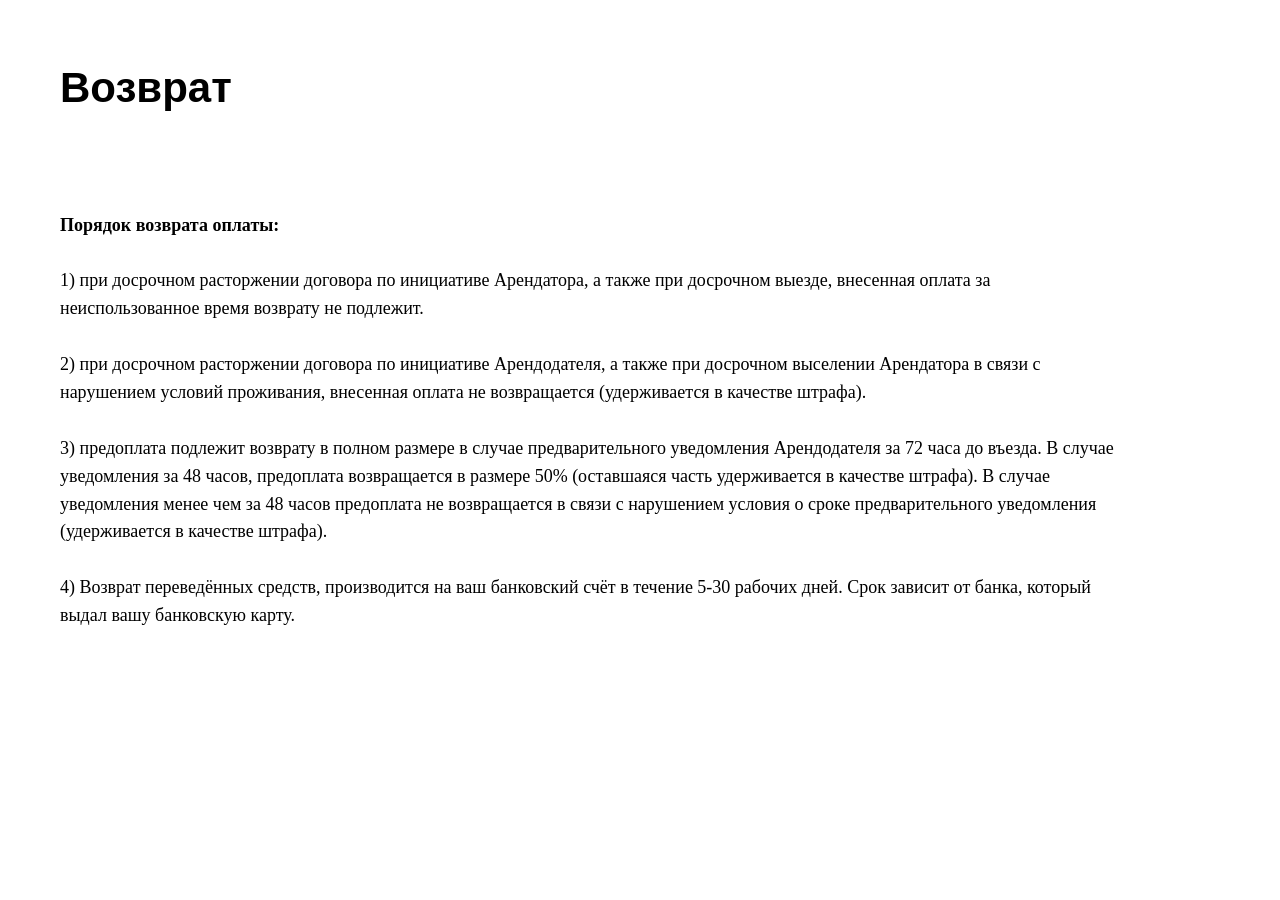
<file: sad/vozvrat.html>
<!DOCTYPE html>
<html>
<!-- Mirrored from /vozvrat by HTTrack Website Copier/3.x [XR&CO'2014], Sat, 01 Feb 2025 00:10:46 GMT -->
<!-- Added by HTTrack -->
<meta http-equiv="content-type" content="text/html;charset=UTF-8" />
<!-- /Added by HTTrack -->

<head>
  <meta charset="utf-8" />
  <meta http-equiv="Content-Type" content="text/html; charset=utf-8" />
  <meta name="viewport" content="width=device-width, initial-scale=1.0" />
  <!--metatextblock-->
  <title>Возврат</title>
  <meta property="og:url" content="vozvrat.html" />
  <meta property="og:title" content="Возврат" />
  <meta property="og:description" content="" />
  <meta property="og:type" content="website" />
  <meta property="og:image"
    content="../static.tildacdn.com/tild3363-6630-4465-b139-303263383330/_.png" />
  <link rel="canonical" href="vozvrat.html"><!--/metatextblock-->
  <meta property="fb:app_id" content="257953674358265" />
  <meta name="format-detection" content="telephone=no" />
  <meta http-equiv="x-dns-prefetch-control" content="on">
  <link rel="dns-prefetch" href="https://ws.tildacdn.com/">
  <link rel="dns-prefetch" href="https://static.tildacdn.com/">
  <link rel="shortcut icon"
    href="https://static.tildacdn.com/tild3661-3066-4866-b066-623430633434/MASK.ico"
    type="image/x-icon" /><!-- Assets -->
  <script src="../neo.tildacdn.com/js/tilda-fallback-1.0.min.js"
    charset="utf-8" async></script>
  <link rel="stylesheet"
    href="../static.tildacdn.com/css/tilda-grid-3.0.min.css" type="text/css"
    media="all" onerror="this.loaderr='y';" />
  <link rel="stylesheet"
    href="tilda-blocks-page21883560.mincbf1.css?t=1665496177" type="text/css"
    media="all" onerror="this.loaderr='y';" />
  <script type="text/javascript">(function (d) {
      if (!d.visibilityState) {
        var s = d.createElement('script');
        s.src = '../static.tildacdn.com/js/tilda-polyfill-1.0.min.js';
        d.getElementsByTagName('head')[0].appendChild(s);
      }
    })(document);
    function t_onReady(func) {
      if (document.readyState != 'loading') {
        func();
      } else {
        document.addEventListener('DOMContentLoaded', func);
      }
    }
    function t_onFuncLoad(funcName, okFunc, time) {
      if (typeof window[funcName] === 'function') {
        okFunc();
      } else {
        setTimeout(function () {
          t_onFuncLoad(funcName, okFunc, time);
        }, (time || 100));
      }
    }</script>
  <script src="../static.tildacdn.com/js/jquery-1.10.2.min.js"
    onerror="this.loaderr='y';"></script>
  <script src="../static.tildacdn.com/js/tilda-scripts-3.0.min.js"
    onerror="this.loaderr='y';"></script>
  <script src="tilda-blocks-page21883560.mincbf1.js?t=1665496177"
    onerror="this.loaderr='y';"></script>
  <script src="../static.tildacdn.com/js/lazyload-1.3.min.js" charset="utf-8"
    async onerror="this.loaderr='y';"></script>
  <script src="../static.tildacdn.com/js/tilda-events-1.0.min.js"
    charset="utf-8" async onerror="this.loaderr='y';"></script>
  <meta name="mailru-domain" content="aui3uKwwe52u97Wb" />
  <script
    type="text/javascript">window.dataLayer = window.dataLayer || [];</script>
  <script type="text/javascript">(function () {
      if ((/bot|google|yandex|baidu|bing|msn|duckduckbot|teoma|slurp|crawler|spider|robot|crawling|facebook/i.test(navigator.userAgent)) === false && typeof (sessionStorage) != 'undefined' && sessionStorage.getItem('visited') !== 'y' && document.visibilityState) {
        var style = document.createElement('style');
        style.type = 'text/css';
        style.innerHTML = '@media screen and (min-width: 980px) {.t-records {opacity: 0;}.t-records_animated {-webkit-transition: opacity ease-in-out .2s;-moz-transition: opacity ease-in-out .2s;-o-transition: opacity ease-in-out .2s;transition: opacity ease-in-out .2s;}.t-records.t-records_visible {opacity: 1;}}';
        document.getElementsByTagName('head')[0].appendChild(style);
        function t_setvisRecs() {
          var alr = document.querySelectorAll('.t-records');
          Array.prototype.forEach.call(alr, function (el) {
            el.classList.add("t-records_animated");
          });
          setTimeout(function () {
            Array.prototype.forEach.call(alr, function (el) {
              el.classList.add("t-records_visible");
            });
            sessionStorage.setItem("visited", "y");
          }, 400);
        }
        document.addEventListener('DOMContentLoaded', t_setvisRecs);
      }
    })();</script>
</head>

<body class="t-body" style="margin:0;"><!--allrecords-->
  <div id="allrecords" class="t-records"
    data-hook="blocks-collection-content-node" data-tilda-project-id="2807169"
    data-tilda-page-id="21883560" data-tilda-page-alias="vozvrat"
    data-tilda-formskey="18eb6858827f6b4bce46af13feeb4d99"
    data-tilda-lazy="yes" data-tilda-project-headcode="yes">
    <div id="rec353560757"
      class="r t-rec t-rec_pt_60 t-rec_pb_60 t-screenmin-640px"
      style="padding-top:60px;padding-bottom:60px; " data-record-type="33"
      data-screen-min="640px"><!-- T017 -->
      <div class="t017">
        <div class="t-container t-align_left">
          <div class="t-col t-col_12 ">
            <div class="t017__title t-title t-title_xxs" field="title"
              style="font-size:42px;">Возврат</div>
          </div>
        </div>
      </div>
    </div>
    <div id="rec353560758"
      class="r t-rec t-rec_pt_30 t-rec_pb_60 t-screenmin-640px"
      style="padding-top:30px;padding-bottom:60px;background-color:#ffffff; "
      data-record-type="106" data-screen-min="640px" data-bg-color="#ffffff">
      <!-- T004 -->
      <div class="t004">
        <div class="t-container ">
          <div class="t-col t-col_11 ">
            <div field="text" class="t-text t-text_md "
              style="color:#000000;font-size:18px;font-family:'HelveticaNeueCyr';">
              <strong>Порядок возврата оплаты:<br /></strong> <br /> 1) при
              досрочном расторжении договора по инициативе Арендатора, а также
              при досрочном выезде, внесенная оплата за неиспользованное время
              возврату не подлежит.<br /> <br /> 2) при досрочном расторжении
              договора по инициативе Арендодателя, а также при досрочном
              выселении Арендатора в связи с нарушением условий проживания,
              внесенная оплата не возвращается (удерживается в качестве
              штрафа).<br /> <br /> 3) предоплата подлежит возврату в полном
              размере в случае предварительного уведомления Арендодателя за 72
              часа до въезда. В случае уведомления за 48 часов, предоплата
              возвращается в размере 50% (оставшаяся часть удерживается в
              качестве штрафа). В случае уведомления менее чем за 48 часов
              предоплата не возвращается в связи с нарушением условия о сроке
              предварительного уведомления (удерживается в качестве
              штрафа).<br /><br /> 4) Возврат переведённых средств,
              производится на ваш банковский счёт в течение 5-30 рабочих дней.
              Срок зависит от банка, который выдал вашу банковскую карту.<br />
            </div>
          </div>
        </div>
      </div>
    </div>
    <div id="rec353560759"
      class="r t-rec t-rec_pt_60 t-rec_pb_45 t-screenmax-640px"
      style="padding-top:60px;padding-bottom:45px; " data-record-type="33"
      data-screen-max="640px"><!-- T017 -->
      <div class="t017">
        <div class="t-container t-align_left">
          <div class="t-col t-col_12 ">
            <div class="t017__title t-title t-title_xxs" field="title"
              style="">Возврат</div>
          </div>
        </div>
      </div>
    </div>
    <div id="rec353560760"
      class="r t-rec t-rec_pt_30 t-rec_pb_60 t-screenmax-640px"
      style="padding-top:30px;padding-bottom:60px;background-color:#ffffff; "
      data-record-type="106" data-screen-max="640px" data-bg-color="#ffffff">
      <!-- T004 -->
      <div class="t004">
        <div class="t-container ">
          <div class="t-col t-col_11 ">
            <div field="text" class="t-text t-text_md "
              style="color:#000000;font-size:18px;font-family:'HelveticaNeueCyr';">
              <div style="font-size:14px;" data-customstyle="yes">
                <strong></strong><strong>Порядок возврата
                  оплаты:<br /></strong><br />1) при досрочном расторжении
                договора по инициативе Арендатора, а также при досрочном
                выезде, внесенная оплата за неиспользованное время возврату не
                подлежит.<br /><br />2) при досрочном расторжении договора по
                инициативе Арендодателя, а также при досрочном выселении
                Арендатора в связи с нарушением условий проживания, внесенная
                оплата не возвращается (удерживается в качестве
                штрафа).<br /><br />3) предоплата подлежит возврату в полном
                размере в случае предварительного уведомления Арендодателя за
                72 часа до въезда. В случае уведомления за 48 часов, предоплата
                возвращается в размере 50% (оставшаяся часть удерживается в
                качестве штрафа). В случае уведомления менее чем за 48 часов
                предоплата не возвращается в связи с нарушением условия о сроке
                предварительного уведомления (удерживается в качестве
                штрафа).<br /><br />4) Возврат переведённых средств,
                производится на ваш банковский счёт в течение 5-30 рабочих
                дней. Срок зависит от банка, который выдал вашу банковскую
                карту.</div>
            </div>
          </div>
        </div>
      </div>
    </div>
  </div><!--/allrecords--><!-- Stat --><!-- Yandex.Metrika counter 84897049 -->
  <script type="text/javascript"
    data-tilda-cookie-type="analytics"> setTimeout(function () { (function (m, e, t, r, i, k, a) { m[i] = m[i] || function () { (m[i].a = m[i].a || []).push(arguments) }; m[i].l = 1 * new Date(); k = e.createElement(t), a = e.getElementsByTagName(t)[0], k.async = 1, k.src = r, a.parentNode.insertBefore(k, a) })(window, document, "script", "../mc.yandex.ru/metrika/tag.js", "ym"); window.mainMetrikaId = 84897049; ym(window.mainMetrikaId, "init", { clickmap: true, trackLinks: true, accurateTrackBounce: true, webvisor: true, ecommerce: "dataLayer" }); }, 2000);</script>
  <noscript>
    <div><img src="https://mc.yandex.ru/watch/84897049"
        style="position:absolute; left:-9999px;" alt="" /></div>
  </noscript> <!-- /Yandex.Metrika counter -->
  <script type="text/javascript" data-tilda-cookie-type="analytics">setTimeout(function () {
      (function (i, s, o, g, r, a, m) {
        i['GoogleAnalyticsObject'] = r; i[r] = i[r] || function () {
          (i[r].q = i[r].q || []).push(arguments)
        }, i[r].l = 1 * new Date(); a = s.createElement(o),
          m = s.getElementsByTagName(o)[0]; a.async = 1; a.src = g; m.parentNode.insertBefore(a, m)
      })(window, document, 'script', '../www.google-analytics.com/analytics.js', 'ga');
      ga('create', 'UA-206677595-1', 'auto');
      ga('send', 'pageview');
    }, 2000); window.mainTracker = 'user';</script>
  <script type="text/javascript">if (!window.mainTracker) { window.mainTracker = 'tilda'; }
    setTimeout(function () {
      (function (d, w, k, o, g) { var n = d.getElementsByTagName(o)[0], s = d.createElement(o), f = function () { n.parentNode.insertBefore(s, n); }; s.type = "text/javascript"; s.async = true; s.key = k; s.id = "tildastatscript"; s.src = g; if (w.opera == "[object Opera]") { d.addEventListener("DOMContentLoaded", f, false); } else { f(); } })(document, window, 'fd7e9efad96f08efe28c5cdce97c8209', 'script', '../static.tildacdn.com/js/tilda-stat-1.0.min.js');
    }, 2000);</script>
</body>
<!-- Mirrored from /vozvrat by HTTrack Website Copier/3.x [XR&CO'2014], Sat, 01 Feb 2025 00:10:47 GMT -->

</html>
</file>
<file: sad/tilda-blocks-page21883560.mincbf1.css>
.csssize{height:3701px}.t-body{margin:0}#allrecords{-webkit-font-smoothing:antialiased;background-color:none}#allrecords a{color:#ff8562;text-decoration:none}#allrecords a[href^=tel]{color:inherit;text-decoration:none}#allrecords ol{padding-left:22px}#allrecords ul{padding-left:20px}#allrecords b,#allrecords strong{font-weight:700}@media print{body,html{min-width:1200px;max-width:1200px;padding:0;margin:0 auto;border:none}}.t-records{-webkit-font_smoothing:antialiased;background-color:none}.t-records a{color:#ff8562;text-decoration:none}.t-records a[href^=tel]{color:inherit;text-decoration:none}.t-records ol{padding-left:22px;margin-top:0;margin-bottom:10px}.t-records ul{padding-left:20px;margin-top:0;margin-bottom:10px}.t-mbfix{opacity:.01;-webkit-transform:translateX(0);-ms-transform:translateX(0);transform:translateX(0);position:fixed;width:100%;height:500px;background-color:white;top:0;left:0;z-index:10000;-webkit-transition:all 0.1s ease;transition:all 0.1s ease}.t-mbfix_hide{-webkit-transform:translateX(3000px);-ms-transform:translateX(3000px);transform:translateX(3000px)}img:not([src]){visibility:hidden}.t-body_scroll-locked{position:fixed;left:0;width:100%;height:100%;overflow:hidden}.r_anim{-webkit-transition:opacity 0.5s;transition:opacity 0.5s}.r_hidden{opacity:0}.r_showed{opacity:1}.t-text{font-family:'HelveticaNeueCyr',Arial,sans-serif;font-weight:300;color:#000000}.t-text_md{font-size:20px;line-height:1.55}.t-title{font-family:'BebasNeueBold',Arial,sans-serif;font-weight:700;color:#000000}.t-title_xxs{font-size:36px;line-height:1.23}.t-align_left{text-align:left}.t-rec_pt_30{padding-top:30px}.t-rec_pt_60{padding-top:60px}.t-rec_pb_45{padding-bottom:45px}.t-rec_pb_60{padding-bottom:60px}@media screen and (max-width:1200px){.t-text_md{font-size:18px}.t-title_xxs{font-size:32px}}@media screen and (max-width:640px){.t-text_md{font-size:16px;line-height:1.45}.t-title_xxs{font-size:28px}}@media screen and (max-width:480px){.t-rec_pt_30{padding-top:30px}.t-rec_pt_60{padding-top:60px}.t-rec_pb_45{padding-bottom:45px}.t-rec_pb_60{padding-bottom:60px}}@media screen and (max-width:1200px){.t-screenmin-1200px{display:none}}@media screen and (max-width:980px){.t-screenmin-980px{display:none}}@media screen and (max-width:640px){.t-screenmin-640px{display:none}}@media screen and (max-width:480px){.t-screenmin-480px{display:none}}@media screen and (max-width:320px){.t-screenmin-320px{display:none}}@media screen and (min-width:321px){.t-screenmax-320px{display:none}}@media screen and (min-width:481px){.t-screenmax-480px{display:none}}@media screen and (min-width:641px){.t-screenmax-640px{display:none}}@media screen and (min-width:981px){.t-screenmax-980px{display:none}}@media screen and (min-width:1201px){.t-screenmax-1200px{display:none}}@font-face{font-family:'BebasNeueBold';src:url('https://static.tildacdn.com/tild6466-3531-4238-a331-333336313863/HelveticaNeueCyr-Thi.woff') format('woff');font-weight:100;font-style:normal}@font-face{font-family:'BebasNeueBold';src:url('https://static.tildacdn.com/tild6361-3936-4866-b136-663731396131/HelveticaNeueCyr-Lig.woff') format('woff');font-weight:300;font-style:normal}@font-face{font-family:'BebasNeueBold';src:url('https://static.tildacdn.com/tild3263-3830-4039-b038-313739383537/HelveticaNeueCyr-Med.woff') format('woff');font-weight:500;font-style:normal}@font-face{font-family:'BebasNeueBold';src:url('https://static.tildacdn.com/tild6566-6138-4331-b135-636465613737/BebasNeueBold.woff') format('woff');font-weight:700;font-style:normal}.t017__uptitle{padding-top:3px;padding-bottom:22px}.t017__title{padding-top:2px;padding-bottom:0}.t017__descr{padding-top:21px}.t004{padding-top:8px;padding-bottom:6px;position:relative}.t004__text-column-count_2{column-count:2;column-gap:40px;-moz-column-count:2;-moz-column-gap:40px;-webkit-column-count:2;-webkit-column-gap:40px}.t004__text-column-count_3{column-count:3;column-gap:40px;-moz-column-count:3;-moz-column-gap:40px;-webkit-column-count:3;-webkit-column-gap:40px}.t004__text-column-count_4{column-count:4;column-gap:40px;-moz-column-count:4;-moz-column-gap:40px;-webkit-column-count:4;-webkit-column-gap:40px}.t004__initial-letter::first-letter{font-size:100px;float:left;line-height:.65;margin:10px 10px 10px 0}.t004 table{border-collapse:collapse;font-size:1em;width:100%}.t004 table td,.t004 table th{padding:5px;border:1px solid #ddd;vertical-align:top}.t004 table thead td,.t004 table th{font-weight:700;border-bottom-color:#888}@media screen and (max-width:1200px){.t004__text-column-count_2,.t004__text-column-count_3,.t004__text-column-count_4{column-gap:20px;-moz-column-gap:20px;-webkit-column-gap:20px}}@media screen and (max-width:960px){.t004__text-column-count_2,.t004__text-column-count_3,.t004__text-column-count_4{column-count:1;column-gap:0;-moz-column-count:1;-moz-column-gap:0;-webkit-column-count:1;-webkit-column-gap:0}}@media screen and (max-width:640px){.t004 h1{font-size:28px;line-height:35px}}
</file>
<file: static.tildacdn.com/css/tilda-grid-3.0.min.css>
*,*:before,*:after{-webkit-box-sizing:content-box;-moz-box-sizing:content-box;box-sizing:content-box}div,span,h1,h2,h3,h4,h5,h6,p,blockquote,pre,a,code,img,b,u,i,center,table,tr,th,td,video{margin:0;padding:0;border:0}sup{line-height:0;font-size:smaller;vertical-align:super}sub{line-height:0;font-size:smaller;vertical-align:sub}.t-clear{clear:both}.t-row{margin:0}.t-container{margin-left:auto;margin-right:auto;width:100%;max-width:1200px;padding:0}.t-container.flexx{display:-webkit-box;display:-moz-box;display:-ms-flexbox;display:-webkit-flex;display:flex}.t-container_flex{display:-webkit-box;display:-moz-box;display:-ms-flexbox;display:-webkit-flex;display:flex}.t-container_100{width:100%;padding:0}.t-container_10{margin-left:auto;margin-right:auto;width:100%;max-width:1000px;padding:0}.t-container_8{margin-left:auto;margin-right:auto;width:100%;max-width:800px;padding:0}.t-container:before,.t-container:after,.t-container_10:before,.t-container_10:after,.t-container_8:before,.t-container_8:after,.t-container_100:before,.t-container_100:after{display:table;content:" ";width:0}.t-container:after,.t-container_10:after,.t-container_8:after,.t-container_100:after{clear:both}.t-col{display:inline;float:left;margin-left:20px;margin-right:20px;width:100%}.t-col.flexx{align-items:stretch;height:inherit;margin-top:auto;margin-bottom:auto}.t-col_flex{align-items:stretch;height:inherit;margin-top:auto;margin-bottom:auto}.t-col_1{max-width:60px}.t-col_2{max-width:160px}.t-col_3{max-width:260px}.t-col_4{max-width:360px}.t-col_5{max-width:460px}.t-col_6{max-width:560px}.t-col_7{max-width:660px}.t-col_8{max-width:760px}.t-col_9{max-width:860px}.t-col_10{max-width:960px}.t-col_11{max-width:1060px}.t-col_12{max-width:1160px}.t-col_100{max-width:100vw}.t-prefix_1{padding-left:100px}.t-prefix_2{padding-left:200px}.t-prefix_3{padding-left:300px}.t-prefix_4{padding-left:400px}.t-prefix_5{padding-left:500px}.t-prefix_6{padding-left:600px}.t-prefix_7{padding-left:700px}.t-prefix_8{padding-left:800px}.t-prefix_9{padding-left:900px}.t-prefix_10{padding-left:1000px}.t-prefix_11{padding-left:1100px}.t-prefix_12{padding-left:1200px}.t-width{width:100%}.t-width_1{max-width:60px}.t-width_2{max-width:160px}.t-width_3{max-width:260px}.t-width_4{max-width:360px}.t-width_5{max-width:460px}.t-width_6{max-width:560px}.t-width_7{max-width:660px}.t-width_8{max-width:760px}.t-width_9{max-width:860px}.t-width_10{max-width:960px}.t-width_11{max-width:1060px}.t-width_12{max-width:1160px}.t-width_100{max-width:100%}.t-cell{display:table-cell;vertical-align:middle;height:100%;margin-left:0;margin-right:0}.t-cell_25{width:25vw}.t-cell_33{width:33.3333333vw}.t-cell_50{width:50vw}.t-cell_100{width:100vw}@media screen and (max-width:1200px){.t-container{max-width:960px;padding:0}.t-container_10{max-width:780px}.t-container_8{max-width:640px}.t-col{display:inline;float:left;margin-left:10px;margin-right:10px;width:100%}.t-col_1{max-width:60px}.t-col_2{max-width:140px}.t-col_3{max-width:220px}.t-col_4{max-width:300px}.t-col_5{max-width:380px}.t-col_6{max-width:460px}.t-col_7{max-width:540px}.t-col_8{max-width:620px}.t-col_9{max-width:700px}.t-col_10{max-width:780px}.t-col_11{max-width:860px}.t-col_12{max-width:940px}.t-prefix_1{padding-left:80px}.t-prefix_2{padding-left:160px}.t-prefix_3{padding-left:240px}.t-prefix_4{padding-left:320px}.t-prefix_5{padding-left:400px}.t-prefix_6{padding-left:480px}.t-prefix_7{padding-left:560px}.t-prefix_8{padding-left:640px}.t-prefix_9{padding-left:720px}.t-prefix_10{padding-left:800px}.t-prefix_11{padding-left:880px}.t-prefix_12{padding-left:960px}.t-width_1{max-width:60px}.t-width_2{max-width:140px}.t-width_3{max-width:220px}.t-width_4{max-width:300px}.t-width_5{max-width:380px}.t-width_6{max-width:460px}.t-width_7{max-width:540px}.t-width_8{max-width:620px}.t-width_9{max-width:700px}.t-width_10{max-width:780px}.t-width_11{max-width:860px}.t-width_12{max-width:940px}.t-width_100{max-width:100%}}@media screen and (max-width:960px){.t-container{max-width:640px}.t-container.flexx{display:block}.t-container_flex{display:block}.t-col{display:block;float:none;padding-left:20px;padding-right:20px;margin:0;width:100%;max-width:100%;box-sizing:border-box}.t-col_1,.t-col_2,.t-col_3,.t-col_4,.t-col_5,.t-col_6,.t-col_7,.t-col_8,.t-col_9,.t-col_10,.t-col_11,.t-col_12{width:100%;max-width:100%}.t-prefix_1,.t-prefix_2,.t-prefix_3,.t-prefix_4,.t-prefix_5,.t-prefix_6,.t-prefix_7,.t-prefix_8,.t-prefix_9,.t-prefix_10,.t-prefix_11,.t-prefix_12{padding-left:none}}
</file>
